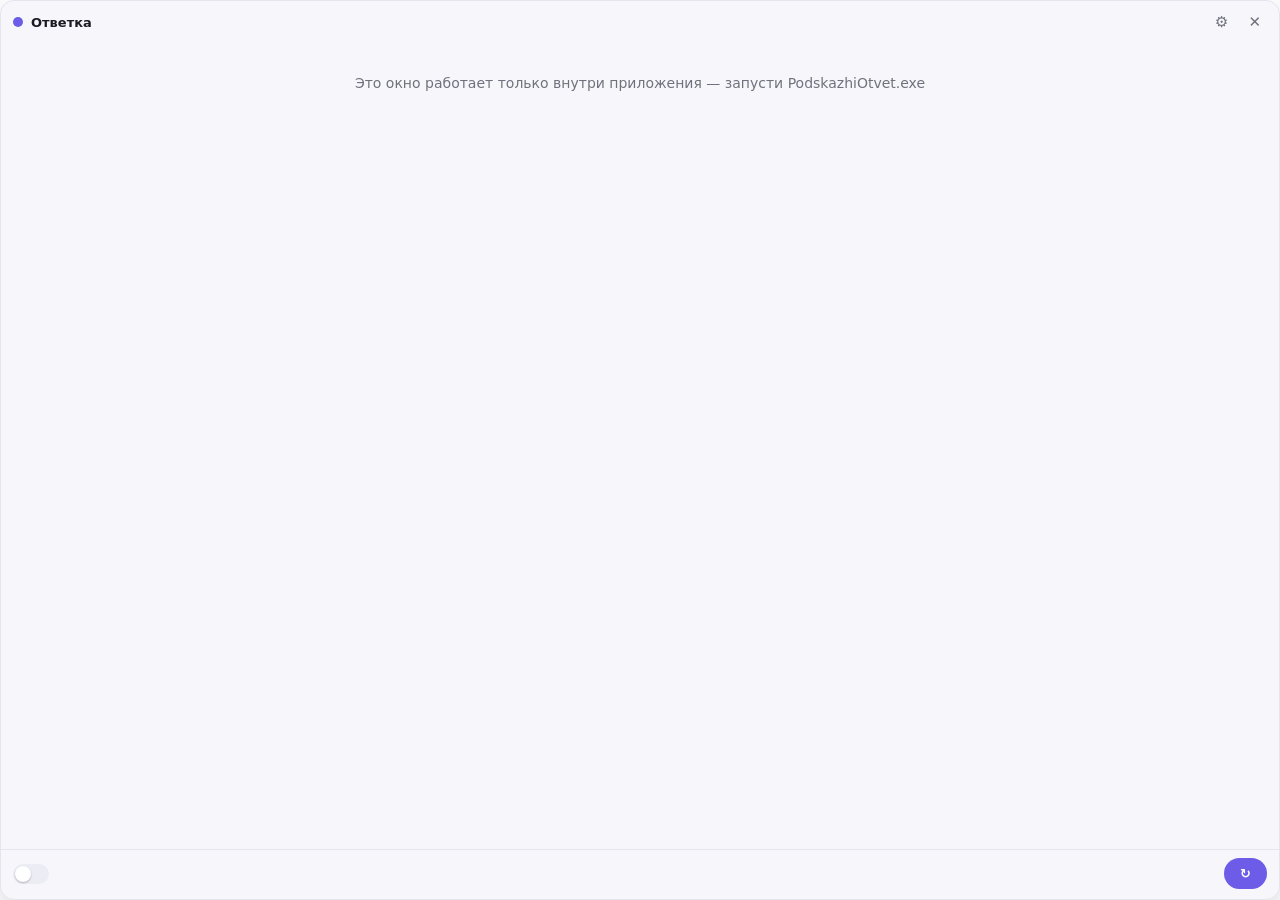
<file: ui/index.html>
<!doctype html>
<html>
<head>
  <meta charset="utf-8" />
  <script>
    // Показываем любую ошибку JS прямо в окне — чтобы поломка не выглядела «пустотой»
    window.addEventListener("error", function (e) {
      var show = function () {
        var d = document.createElement("div");
        d.style.cssText =
          "position:fixed;left:8px;right:8px;bottom:8px;background:#fdecec;color:#a11;font:11px monospace;padding:8px;border-radius:8px;z-index:9999;white-space:pre-wrap;";
        d.textContent = "Ошибка: " + e.message + "\n" + (e.filename || "") + ":" + (e.lineno || "");
        document.body.appendChild(d);
      };
      document.body ? show() : window.addEventListener("DOMContentLoaded", show);
    });
  </script>
  <link rel="stylesheet" href="common.css" />
  <style>
    html, body { background: transparent; height: 100%; overflow: hidden; }
    .card {
      height: 100vh;
      display: flex;
      flex-direction: column;
      background: var(--bg);
      border: 1px solid var(--border);
      border-radius: var(--radius-lg);
      overflow: hidden;
      box-shadow: var(--shadow-lg);
    }
    header {
      display: flex;
      align-items: center;
      gap: 8px;
      padding: 10px 12px 6px;
      user-select: none;
      cursor: default;
    }
    header .logo { width: 10px; height: 10px; border-radius: 50%; background: var(--accent); }
    header .title { font-weight: 600; font-size: 13px; flex: 1; }
    header button { color: var(--muted); font-size: 15px; padding: 2px 6px; border-radius: 6px; }
    header button:hover { background: var(--chip); color: var(--text); }

    .chips {
      display: flex;
      flex-wrap: wrap;
      gap: 6px;
      padding: 4px 12px 10px;
      max-height: 100px;
      overflow-y: auto;
      scrollbar-width: thin;
    }
    .chip {
      white-space: nowrap;
      padding: 5px 11px;
      border-radius: 999px;
      background: var(--chip);
      color: var(--chip-text);
      font-size: 12.5px;
      border: 1px solid transparent;
    }
    .chip.active { background: var(--accent); color: #fff; }

    #content { flex: 1; overflow-y: auto; padding: 2px 12px 8px; display: flex; flex-direction: column; gap: 8px; }

    .variant {
      text-align: left;
      background: var(--card);
      border: 1px solid var(--border);
      border-radius: var(--radius);
      padding: 11px 13px;
      line-height: 1.42;
      transition: background .12s, border-color .12s, box-shadow .12s, transform .06s;
      position: relative;
      box-shadow: var(--shadow);
    }
    .variant:hover { background: var(--card-hover); border-color: var(--accent); box-shadow: var(--shadow-md); }
    .variant:active { transform: translateY(1px); }
    .variant .num { color: var(--muted); font-size: 11px; margin-right: 6px; }
    .variant.copied { border-color: var(--ok); }

    .skel {
      height: 54px;
      border-radius: 11px;
      background: linear-gradient(100deg, var(--skel) 40%, var(--card-hover) 50%, var(--skel) 60%);
      background-size: 200% 100%;
      animation: sh 1.1s infinite linear;
    }
    @keyframes sh { to { background-position: -200% 0; } }

    .variant.skel-empty {
      min-height: 42px;
      color: transparent;
      background: linear-gradient(100deg, var(--skel) 40%, var(--card-hover) 50%, var(--skel) 60%);
      background-size: 200% 100%;
      animation: sh 1.1s infinite linear;
      pointer-events: none;
    }
    .variant.skel-empty .num { visibility: hidden; }
    .variant.cursor .vtext::after {
      content: "▋";
      color: var(--muted);
      animation: blink 1s steps(2) infinite;
      margin-left: 1px;
    }
    @keyframes blink { 50% { opacity: 0; } }

    .msg { padding: 18px 8px; text-align: center; color: var(--muted); line-height: 1.5; }
    .msg .actions { margin-top: 12px; display: flex; gap: 8px; justify-content: center; }

    footer {
      display: flex;
      align-items: center;
      padding: 8px 12px 10px;
      gap: 8px;
      border-top: 1px solid var(--border);
    }
    footer .short-toggle {
      display: flex;
      align-items: center;
      gap: 6px;
      font-size: 12px;
      color: var(--muted);
      cursor: pointer;
      user-select: none;
    }
    footer .hint { flex: 1; font-size: 11px; color: var(--muted); }
    footer .toast { flex: 1; font-size: 12px; color: var(--ok); font-weight: 600; display: none; }
    footer .regen {
      background: var(--accent);
      color: #fff;
      font-size: 13px;
      font-weight: 600;
      padding: 8px 16px;
      border-radius: 999px;
      transition: background .12s, transform .06s;
    }
    footer .regen:hover { background: var(--accent-hover); }
    footer .regen:active { transform: scale(.97); }
    footer .regen:disabled { opacity: .5; cursor: default; }
  </style>
</head>
<body>
  <div class="card">
    <header data-tauri-drag-region>
      <div class="logo" data-tauri-drag-region></div>
      <div class="title" data-tauri-drag-region id="title">Ответка</div>
      <button id="btn-settings" title="Настройки">⚙</button>
      <button id="btn-close">✕</button>
    </header>
    <div class="chips" id="chips"></div>
    <div id="content"></div>
    <footer>
      <label class="short-toggle" title="">
        <span class="switch"><input type="checkbox" id="short-cb" /><span class="track"></span></span>
        <span id="short-label"></span>
      </label>
      <div class="hint" id="hint"></div>
      <div class="toast" id="toast"></div>
      <button id="btn-regen" class="regen">↻ <span id="regen-label"></span></button>
    </footer>
  </div>
  <script src="i18n.js"></script>
  <script src="popup.js"></script>
</body>
</html>
</file>
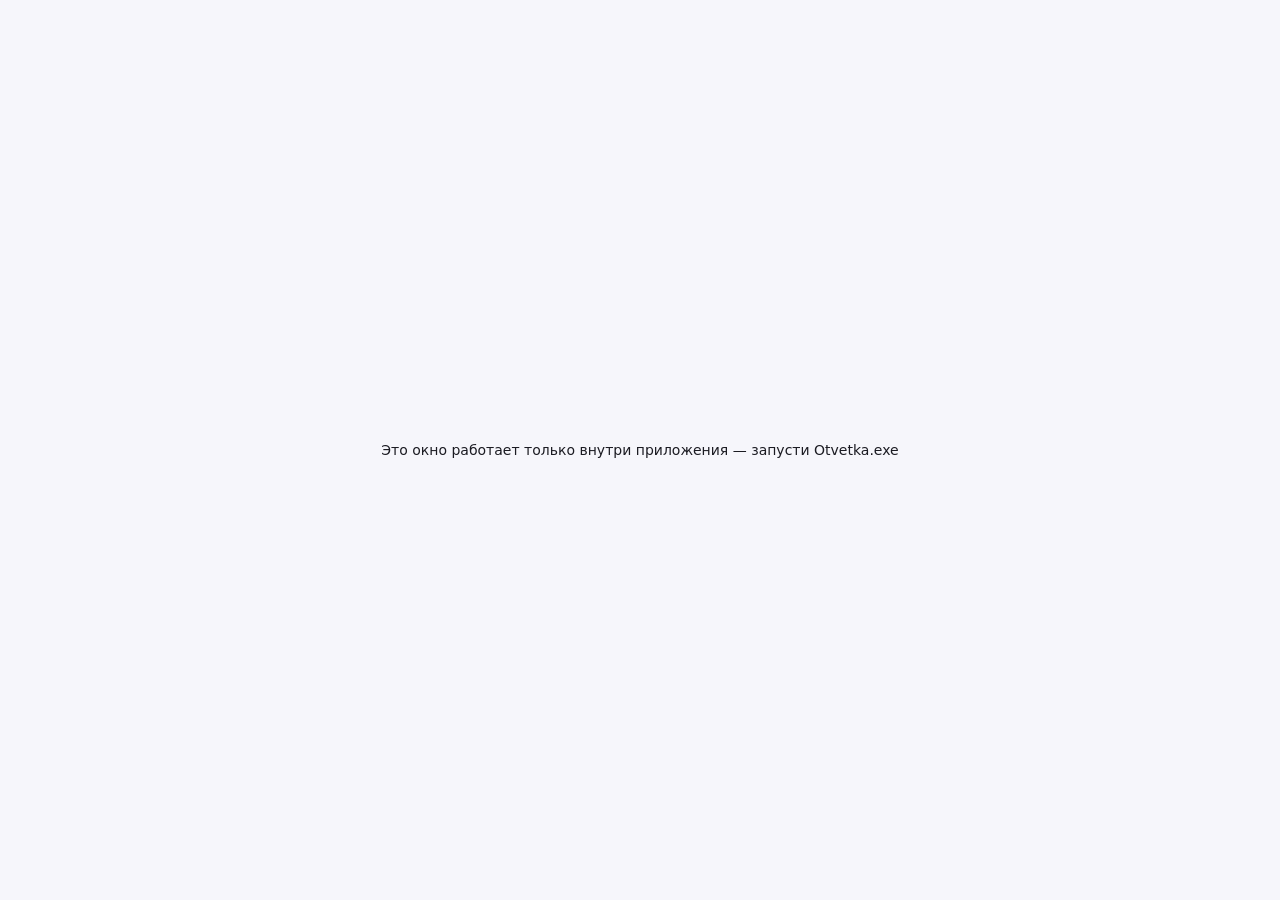
<file: ui/settings.html>
<!doctype html>
<html>
<head>
  <meta charset="utf-8" />
  <script>
    window.addEventListener("error", function (e) {
      var show = function () {
        var d = document.createElement("div");
        d.style.cssText =
          "position:fixed;left:8px;right:8px;bottom:8px;background:#fdecec;color:#a11;font:11px monospace;padding:8px;border-radius:8px;z-index:9999;white-space:pre-wrap;";
        d.textContent = "Ошибка: " + e.message + "\n" + (e.filename || "") + ":" + (e.lineno || "");
        document.body.appendChild(d);
      };
      document.body ? show() : window.addEventListener("DOMContentLoaded", show);
    });
  </script>
  <link rel="stylesheet" href="common.css" />
  <style>
    body { display: flex; height: 100vh; overflow: hidden; }

    nav {
      width: 190px;
      background: var(--card);
      border-right: 1px solid var(--border);
      padding: 16px 10px;
      display: flex;
      flex-direction: column;
      gap: 4px;
    }
    nav .app-name { font-weight: 700; padding: 2px 10px 16px; font-size: 15px; letter-spacing: -0.01em; }
    nav .app-name .dot { color: var(--accent); }
    nav button {
      text-align: left;
      padding: 10px 12px;
      border-radius: var(--radius);
      color: var(--muted);
      font-size: 14px;
      font-weight: 500;
      transition: background .14s, color .14s, box-shadow .14s;
    }
    nav button:hover { background: var(--card-hover); color: var(--text); }
    nav button.active { background: var(--accent); color: #fff; box-shadow: var(--shadow); }
    nav .spacer { flex: 1; }
    nav .ver { padding: 0 10px; font-size: 11px; color: var(--muted); }

    main { flex: 1; overflow-y: auto; padding: 24px 28px; position: relative; }
    section { display: none; max-width: 560px; }
    section.active { display: block; }

    /* Чат занимает всю область main без отступов */
    #sec-chat { position: absolute; inset: 0; max-width: none; padding: 0; }
    #sec-chat.active { display: flex; }
    .chat-wrap { display: flex; width: 100%; height: 100%; }
    .chat-list {
      width: 200px;
      flex: none;
      border-right: 1px solid var(--border);
      display: flex;
      flex-direction: column;
      background: var(--card);
    }
    .chat-list .new {
      margin: 10px;
      padding: 9px;
      border-radius: 8px;
      background: var(--accent);
      color: #fff;
      font-weight: 600;
      text-align: center;
    }
    .chat-list .new:hover { background: var(--accent-hover); }
    .chat-list .convs { flex: 1; overflow-y: auto; padding: 0 6px 8px; }
    .conv {
      display: flex;
      align-items: center;
      gap: 6px;
      padding: 8px 10px;
      border-radius: 8px;
      cursor: pointer;
      font-size: 13px;
    }
    .conv:hover { background: var(--card-hover); }
    .conv.active { background: var(--chip); }
    .conv .ct { flex: 1; overflow: hidden; text-overflow: ellipsis; white-space: nowrap; }
    .conv .del { color: var(--muted); opacity: 0; font-size: 15px; padding: 0 4px; }
    .conv:hover .del { opacity: 1; }
    .conv .del:hover { color: var(--err); }
    .chat-empty-list { padding: 16px 10px; color: var(--muted); font-size: 12px; text-align: center; }

    .chat-main { flex: 1; display: flex; flex-direction: column; min-width: 0; }
    .chat-header {
      display: flex;
      align-items: center;
      gap: 8px;
      padding: 10px 16px;
      border-bottom: 1px solid var(--border);
      font-size: 13px;
    }
    .chat-header select { max-width: 260px; }
    .chat-header .eng { font-size: 12px; color: var(--muted); margin-left: auto; }
    .chat-messages { flex: 1; overflow-y: auto; padding: 18px 16px; display: flex; flex-direction: column; gap: 12px; }
    .chat-hello { margin: auto; max-width: 340px; text-align: center; color: var(--muted); line-height: 1.5; }

    .bubble { max-width: 82%; padding: 10px 13px; border-radius: 14px; line-height: 1.45; white-space: pre-wrap; word-wrap: break-word; }
    .bubble.user { align-self: flex-end; background: var(--accent); color: #fff; border-bottom-right-radius: 5px; }
    .bubble.bot { align-self: flex-start; background: var(--card); border: 1px solid var(--border); border-bottom-left-radius: 5px; }
    .bubble.bot .think {
      margin-bottom: 8px;
      border-left: 2px solid var(--border);
      padding-left: 8px;
    }
    .bubble.bot .think summary { cursor: pointer; color: var(--muted); font-size: 12px; user-select: none; }
    .bubble.bot .think .think-body { color: var(--muted); font-size: 12.5px; margin-top: 6px; white-space: pre-wrap; }
    .bubble .cursor::after { content: "▋"; animation: blink 1s steps(2) infinite; color: var(--muted); }
    @keyframes blink { 50% { opacity: 0; } }
    .bubble code {
      background: var(--chip);
      padding: 1px 5px;
      border-radius: 5px;
      font-family: Consolas, monospace;
      font-size: 12.5px;
    }
    .bubble pre {
      background: var(--chip);
      padding: 8px 10px;
      border-radius: 8px;
      overflow-x: auto;
      font-family: Consolas, monospace;
      font-size: 12.5px;
      margin: 6px 0;
      white-space: pre;
    }

    .chat-input-row { display: flex; gap: 8px; padding: 12px 16px; border-top: 1px solid var(--border); align-items: flex-end; }
    .chat-input-row textarea { resize: none; max-height: 140px; min-height: 42px; }
    .chat-input-row button { flex: none; height: 42px; }
    h2 { font-size: 17px; margin-bottom: 18px; letter-spacing: -0.01em; font-weight: 650; }
    .row { margin-bottom: 18px; }
    .row label.head { display: block; font-weight: 600; margin-bottom: 6px; }
    .row .sub { font-size: 12px; color: var(--muted); margin-top: 4px; }
    .inline { display: flex; gap: 10px; align-items: center; }
    .inline input[type="text"] { max-width: 240px; }
    .inline select { max-width: 240px; }

    .check { display: flex; gap: 10px; align-items: center; cursor: pointer; }
    .check input { width: 17px; height: 17px; accent-color: var(--accent); }

    .note {
      background: var(--card);
      border: 1px solid var(--border);
      border-left: 3px solid var(--accent);
      border-radius: var(--radius);
      padding: 12px 14px;
      font-size: 13px;
      line-height: 1.5;
      margin-bottom: 20px;
      box-shadow: var(--shadow);
    }
    .note.ok { border-left-color: var(--ok); }

    ol.howto { margin: 6px 0 0 18px; line-height: 1.9; font-size: 13.5px; }

    .style-item, .model-card {
      background: var(--card);
      border: 1px solid var(--border);
      border-radius: var(--radius-lg);
      padding: 13px 15px;
      margin-bottom: 11px;
      box-shadow: var(--shadow);
      transition: box-shadow .16s, border-color .16s;
    }
    .model-card:hover { box-shadow: var(--shadow-md); }
    .style-item .head-row { display: flex; align-items: center; gap: 8px; }
    .style-item .name { font-weight: 600; }
    .style-item .prompt { font-size: 12.5px; color: var(--muted); margin-top: 4px; line-height: 1.45; }
    .style-item .head-row button { margin-left: auto; font-size: 12px; }

    .model-card .head-row { display: flex; align-items: center; gap: 10px; }
    .model-card .name { font-weight: 600; }
    .badge {
      font-size: 11px;
      font-weight: 600;
      padding: 3px 10px;
      border-radius: 999px;
      background: var(--chip);
      color: var(--chip-text);
      letter-spacing: 0.01em;
    }
    .badge.active { background: var(--ok); color: #fff; }
    .model-card .desc { font-size: 12.5px; color: var(--muted); margin: 6px 0 10px; line-height: 1.5; }
    .model-card .actions { display: flex; gap: 8px; align-items: center; }
    .progress {
      height: 8px;
      background: var(--chip);
      border-radius: 99px;
      overflow: hidden;
      flex: 1;
      display: none;
    }
    .progress > div { height: 100%; width: 0%; background: var(--accent); transition: width .2s; }
    .engine { font-size: 13px; margin-bottom: 16px; }

    .hotkey-input.rec { border-color: var(--accent); color: var(--muted); }
    .err-text { color: var(--err); font-size: 12.5px; margin-top: 6px; display: none; }

    /* ---- Вкладка генерации изображений ---- */
    #sec-image { position: absolute; inset: 0; max-width: none; padding: 0; }
    #sec-image.active { display: flex; }
    .img-wrap { display: flex; width: 100%; height: 100%; }
    .img-side {
      width: 340px;
      flex: none;
      border-right: 1px solid var(--border);
      background: var(--card);
      overflow-y: auto;
      padding: 16px;
    }
    .img-eng { font-size: 12.5px; color: var(--muted); margin-bottom: 12px; }
    .img-side textarea, .img-side select, .img-side input[type="number"] { width: 100%; }
    .img-form.disabled { opacity: 0.5; pointer-events: none; }
    .img-adv { margin-bottom: 6px; }
    .img-adv summary { cursor: pointer; color: var(--muted); font-size: 13px; user-select: none; }
    .img-adv .row { margin-bottom: 12px; }
    .img-main { flex: 1; overflow-y: auto; padding: 16px; }
    .img-gallery {
      display: grid;
      grid-template-columns: repeat(auto-fill, minmax(180px, 1fr));
      gap: 12px;
    }
    .img-empty { grid-column: 1 / -1; text-align: center; color: var(--muted); margin-top: 60px; line-height: 1.6; }
    .img-cell {
      position: relative;
      border: 1px solid var(--border);
      border-radius: var(--radius);
      overflow: hidden;
      background: var(--chip);
      aspect-ratio: 1 / 1;
      box-shadow: var(--shadow);
      transition: transform .15s, box-shadow .15s;
    }
    .img-cell:hover { transform: translateY(-2px); box-shadow: var(--shadow-md); }
    .img-cell img { width: 100%; height: 100%; object-fit: cover; cursor: zoom-in; display: block; }
    .img-cell.pending { display: flex; align-items: center; justify-content: center; color: var(--muted); font-size: 12px; }
    .img-cell .tools {
      position: absolute; left: 0; right: 0; bottom: 0;
      display: flex; gap: 4px; padding: 6px;
      background: linear-gradient(transparent, rgba(0,0,0,0.55));
      opacity: 0; transition: opacity .15s;
    }
    .img-cell:hover .tools { opacity: 1; }
    .img-cell .tools button {
      flex: 1; font-size: 11px; padding: 4px 0; border-radius: 6px;
      background: rgba(255,255,255,0.92); color: #111;
    }
    .img-lightbox {
      position: fixed; inset: 0; background: rgba(0,0,0,0.85);
      display: none; align-items: center; justify-content: center; z-index: 1000; padding: 24px;
    }
    .img-lightbox.on { display: flex; }
    .img-lightbox img { max-width: 100%; max-height: 100%; border-radius: 8px; }
    .spin {
      width: 22px; height: 22px; border: 3px solid var(--border);
      border-top-color: var(--accent); border-radius: 50%;
      animation: spin 0.8s linear infinite; margin-bottom: 8px;
    }
    @keyframes spin { to { transform: rotate(360deg); } }
  </style>
</head>
<body>
  <nav>
    <div class="app-name"><span class="dot">●</span> Ответка</div>
    <button id="nav-chat"></button>
    <button id="nav-image"></button>
    <button id="nav-general" class="active"></button>
    <button id="nav-styles"></button>
    <button id="nav-model"></button>
    <div class="spacer"></div>
    <div class="ver" id="version"></div>
  </nav>
  <main>
    <section id="sec-chat">
      <div class="chat-wrap">
        <div class="chat-list">
          <button class="new" id="chat-new"></button>
          <div class="convs" id="chat-convs"></div>
        </div>
        <div class="chat-main">
          <div class="chat-header">
            <span id="chat-model-label"></span>
            <select id="chat-model"></select>
            <span class="eng" id="chat-eng"></span>
          </div>
          <div class="chat-messages" id="chat-messages"></div>
          <div class="chat-input-row">
            <textarea id="chat-input" rows="1"></textarea>
            <button class="btn primary" id="chat-send"></button>
          </div>
        </div>
      </div>
    </section>

    <section id="sec-image">
      <div class="img-wrap">
        <div class="img-side">
          <div class="img-eng" id="img-eng"></div>
          <div class="note" id="img-nomodel" style="display:none"></div>
          <div class="img-form" id="img-form">
            <div class="row">
              <label class="head" id="l-img-prompt"></label>
              <textarea id="img-prompt" rows="3"></textarea>
              <div class="sub" id="l-img-prompt-hint"></div>
            </div>
            <div class="row">
              <label class="check" style="gap:8px">
                <input type="checkbox" id="img-enhance" />
                <span id="l-img-enhance"></span>
              </label>
              <div class="sub" id="l-img-enhance-hint"></div>
            </div>
            <div class="row">
              <label class="head" id="l-img-ref"></label>
              <input type="file" id="img-ref-file" accept="image/png,image/jpeg,image/webp" style="display:none" />
              <div class="inline">
                <button class="btn" id="img-ref-btn" style="font-size:12.5px"></button>
                <div id="img-ref-preview" style="display:none;position:relative">
                  <img id="img-ref-thumb" style="width:56px;height:56px;object-fit:cover;border-radius:8px;border:1px solid var(--border);display:block" />
                  <button id="img-ref-remove" title="✕" style="position:absolute;top:-7px;right:-7px;width:18px;height:18px;line-height:16px;padding:0;border-radius:50%;background:var(--err);color:#fff;font-size:11px">✕</button>
                </div>
              </div>
              <div class="sub" id="l-img-ref-hint"></div>
              <div id="img-strength-row" style="display:none;margin-top:10px">
                <label class="head"><span id="l-img-strength"></span>: <span id="img-strength-val"></span></label>
                <input type="range" id="img-strength" min="0.2" max="0.9" step="0.05" style="width:100%" />
                <div class="sub" id="l-img-strength-hint"></div>
              </div>
            </div>
            <div class="row">
              <label class="head" id="l-img-size"></label>
              <select id="img-size">
                <option value="1024x1024"></option>
                <option value="832x1216"></option>
                <option value="1216x832"></option>
                <option value="1920x1088"></option>
                <option value="1088x1920"></option>
              </select>
              <div class="sub" id="l-img-size-hint"></div>
            </div>
            <div class="row">
              <label class="head" id="l-img-count"></label>
              <select id="img-count">
                <option value="1">1</option>
                <option value="2">2</option>
                <option value="3">3</option>
                <option value="4">4</option>
              </select>
            </div>
            <details class="img-adv">
              <summary id="l-img-adv"></summary>
              <div class="row" style="margin-top:12px">
                <label class="head" id="l-img-neg"></label>
                <textarea id="img-neg" rows="2"></textarea>
                <div class="sub" id="l-img-neg-hint"></div>
              </div>
              <div class="row">
                <label class="head"><span id="l-img-steps"></span>: <span id="img-steps-val"></span></label>
                <input type="range" id="img-steps" min="8" max="50" step="1" style="width:100%" />
                <div class="sub" id="l-img-steps-hint"></div>
              </div>
              <div class="row">
                <label class="head"><span id="l-img-cfg"></span>: <span id="img-cfg-val"></span></label>
                <input type="range" id="img-cfg" min="1" max="12" step="0.5" style="width:100%" />
                <div class="sub" id="l-img-cfg-hint"></div>
              </div>
              <div class="row">
                <label class="head" id="l-img-seed"></label>
                <div class="inline">
                  <input type="number" id="img-seed" style="max-width:150px" />
                  <label class="check" style="gap:6px">
                    <input type="checkbox" id="img-seed-rand" checked />
                    <span id="l-img-seed-rand"></span>
                  </label>
                </div>
                <div class="sub" id="l-img-seed-hint"></div>
              </div>
              <button class="btn" id="img-reset" style="font-size:12px"></button>
            </details>
            <div class="sub" id="img-estimate" style="margin:10px 0 0"></div>
            <button class="btn primary" id="img-generate" style="width:100%;margin-top:8px"></button>
            <button class="btn" id="img-folder" style="width:100%;margin-top:8px;font-size:12px"></button>
          </div>
        </div>
        <div class="img-main">
          <div class="img-gallery" id="img-gallery"></div>
        </div>
      </div>
    </section>

    <section id="sec-general" class="active">
      <div class="note" id="privacy-note"></div>
      <div class="row">
        <label class="head" id="l-hotkey"></label>
        <div class="inline">
          <input type="text" id="hotkey" class="hotkey-input" readonly />
        </div>
        <div class="sub" id="l-hotkey-hint"></div>
        <div class="err-text" id="hotkey-err"></div>
      </div>
      <div class="row">
        <label class="head" id="l-lang"></label>
        <div class="inline">
          <select id="lang">
            <option value="ru">Русский</option>
            <option value="en">English</option>
          </select>
        </div>
      </div>
      <div class="row">
        <label class="head" id="l-theme"></label>
        <div class="inline">
          <select id="theme">
            <option value="system"></option>
            <option value="light"></option>
            <option value="dark"></option>
          </select>
        </div>
      </div>
      <div class="row">
        <label class="check">
          <input type="checkbox" id="autostart" />
          <span id="l-autostart"></span>
        </label>
      </div>
      <div class="row">
        <label class="check">
          <input type="checkbox" id="autocopy" />
          <span id="l-autocopy"></span>
        </label>
        <div class="sub" id="l-autocopy-hint"></div>
      </div>
      <div class="row">
        <label class="head" id="l-myexamples"></label>
        <textarea id="myexamples" rows="4"></textarea>
        <div class="sub" id="l-myexamples-hint"></div>
      </div>
      <div class="row">
        <label class="head" id="l-username"></label>
        <div class="inline">
          <input type="text" id="username" style="max-width:240px" />
        </div>
        <div class="sub" id="l-username-hint"></div>
      </div>
      <div class="row">
        <label class="head" id="l-useraliases"></label>
        <div class="inline">
          <input type="text" id="useraliases" style="max-width:340px" />
        </div>
      </div>
      <div class="row">
        <label class="head" id="l-howto"></label>
        <ol class="howto">
          <li id="howto1"></li>
          <li id="howto2"></li>
          <li id="howto3"></li>
          <li id="howto4"></li>
        </ol>
      </div>
    </section>

    <section id="sec-styles">
      <h2 id="l-builtin"></h2>
      <div id="builtin-list"></div>
      <h2 id="l-custom" style="margin-top:24px"></h2>
      <div id="custom-list"></div>
      <div class="style-item" style="margin-top:14px">
        <div class="row">
          <label class="head" id="l-style-add"></label>
          <input type="text" id="new-style-name" />
        </div>
        <div class="row">
          <textarea id="new-style-prompt" rows="3"></textarea>
        </div>
        <button class="btn primary" id="btn-add-style"></button>
      </div>
    </section>

    <section id="sec-model">
      <div class="note ok" id="welcome-note" style="display:none"></div>
      <div class="note" id="hw-note" style="display:none"></div>
      <div class="engine" id="engine-status"></div>
      <div id="model-list"></div>
      <div class="style-item" style="margin-top:16px">
        <div style="font-weight:600" id="models-size"></div>
        <div class="sub muted" style="font-size:12px;margin-top:6px">
          <span id="l-models-dir"></span> <span id="models-dir" style="user-select:all"></span>
        </div>
        <button class="btn" id="btn-open-models" style="margin-top:10px"></button>
      </div>

      <h2 id="l-image-models" style="margin-top:30px"></h2>
      <div class="note" id="img-hw-note" style="display:none"></div>
      <div id="image-model-list"></div>
    </section>
  </main>
  <script src="i18n.js"></script>
  <script src="chat.js"></script>
  <script src="image.js"></script>
  <script src="settings.js"></script>
</body>
</html>
</file>
<file: ui/common.css>
* { margin: 0; padding: 0; box-sizing: border-box; }

:root {
  font-family: "Segoe UI", system-ui, sans-serif;
  --accent: #6c5ce7;
  --accent-hover: #7d6ef0;
  --radius: 10px;
  --radius-lg: 14px;
  /* значения светлой темы по умолчанию — чтобы окно никогда не было «прозрачным»,
     даже если JS не успел выставить data-theme */
  --bg: #f6f6fb;
  --card: #ffffff;
  --card-hover: #f1effc;
  --text: #1b1b22;
  --muted: #71717d;
  --border: #e5e5ee;
  --chip: #ececf5;
  --chip-text: #3a3a44;
  --skel: #e8e8f0;
  --ok: #14883f;
  --err: #c43333;
  --accent-soft: rgba(108, 92, 231, 0.10);
  --focus: rgba(108, 92, 231, 0.28);
  --shadow: 0 1px 2px rgba(24, 24, 48, 0.05), 0 1px 3px rgba(24, 24, 48, 0.06);
  --shadow-md: 0 4px 14px rgba(24, 24, 48, 0.10);
  --shadow-lg: 0 12px 34px rgba(24, 24, 48, 0.16);
}
:root[data-theme="light"] {
  --bg: #f6f6fb;
  --card: #ffffff;
  --card-hover: #f1effc;
  --text: #1b1b22;
  --muted: #71717d;
  --border: #e5e5ee;
  --chip: #ececf5;
  --chip-text: #3a3a44;
  --skel: #e8e8f0;
  --ok: #14883f;
  --err: #c43333;
  --accent-soft: rgba(108, 92, 231, 0.10);
  --focus: rgba(108, 92, 231, 0.28);
  --shadow: 0 1px 2px rgba(24, 24, 48, 0.05), 0 1px 3px rgba(24, 24, 48, 0.06);
  --shadow-md: 0 4px 14px rgba(24, 24, 48, 0.10);
  --shadow-lg: 0 12px 34px rgba(24, 24, 48, 0.16);
}
:root[data-theme="dark"] {
  --bg: #16161c;
  --card: #212129;
  --card-hover: #2b2b38;
  --text: #ececf2;
  --muted: #9a9aa8;
  --border: #33333f;
  --chip: #2a2a34;
  --chip-text: #d4d4de;
  --skel: #2c2c36;
  --ok: #38c46a;
  --err: #ff7070;
  --accent-soft: rgba(124, 110, 240, 0.18);
  --focus: rgba(124, 110, 240, 0.40);
  --shadow: 0 1px 2px rgba(0, 0, 0, 0.30), 0 2px 6px rgba(0, 0, 0, 0.28);
  --shadow-md: 0 6px 20px rgba(0, 0, 0, 0.42);
  --shadow-lg: 0 14px 38px rgba(0, 0, 0, 0.55);
}

body {
  background: var(--bg);
  color: var(--text);
  font-size: 14px;
  -webkit-font-smoothing: antialiased;
  text-rendering: optimizeLegibility;
}
::selection { background: var(--accent-soft); }

/* Аккуратные тонкие скроллбары в тон теме */
*::-webkit-scrollbar { width: 11px; height: 11px; }
*::-webkit-scrollbar-track { background: transparent; }
*::-webkit-scrollbar-thumb {
  background: var(--border);
  border-radius: 999px;
  border: 3px solid transparent;
  background-clip: padding-box;
}
*::-webkit-scrollbar-thumb:hover {
  background: var(--muted);
  background-clip: padding-box;
}

button {
  font: inherit;
  color: inherit;
  background: none;
  border: none;
  cursor: pointer;
}

.btn {
  padding: 8px 15px;
  border-radius: var(--radius);
  border: 1px solid var(--border);
  background: var(--card);
  font-weight: 500;
  transition: background .14s, border-color .14s, box-shadow .14s, transform .06s;
}
.btn:hover { background: var(--card-hover); border-color: var(--border); }
.btn:active { transform: translateY(1px); }
.btn.primary {
  background: linear-gradient(180deg, var(--accent-hover), var(--accent));
  border-color: var(--accent);
  color: #fff;
  box-shadow: var(--shadow);
}
.btn.primary:hover { filter: brightness(1.05); }
.btn.primary:disabled { opacity: .55; cursor: default; filter: none; }
.btn.danger { color: var(--err); }
.btn.danger:hover { border-color: var(--err); }

input[type="text"], input[type="number"], textarea, select {
  font: inherit;
  color: var(--text);
  background: var(--card);
  border: 1px solid var(--border);
  border-radius: var(--radius);
  padding: 9px 11px;
  outline: none;
  width: 100%;
  transition: border-color .14s, box-shadow .14s;
}
input:focus, textarea:focus, select:focus {
  border-color: var(--accent);
  box-shadow: 0 0 0 3px var(--focus);
}
input[type="range"] { accent-color: var(--accent); }

.muted { color: var(--muted); }

/* Переключатель-ползунок */
.switch { position: relative; width: 36px; height: 20px; flex: none; display: inline-block; }
.switch input { position: absolute; opacity: 0; width: 100%; height: 100%; margin: 0; cursor: pointer; z-index: 1; }
.switch .track { position: absolute; inset: 0; background: var(--chip); border-radius: 99px; transition: background .15s; }
.switch .track::after {
  content: "";
  position: absolute;
  top: 2px; left: 2px;
  width: 16px; height: 16px;
  border-radius: 50%;
  background: #fff;
  box-shadow: 0 1px 2px rgba(0,0,0,.25);
  transition: left .15s;
}
.switch input:checked + .track { background: var(--accent); }
.switch input:checked + .track::after { left: 18px; }
</file>
